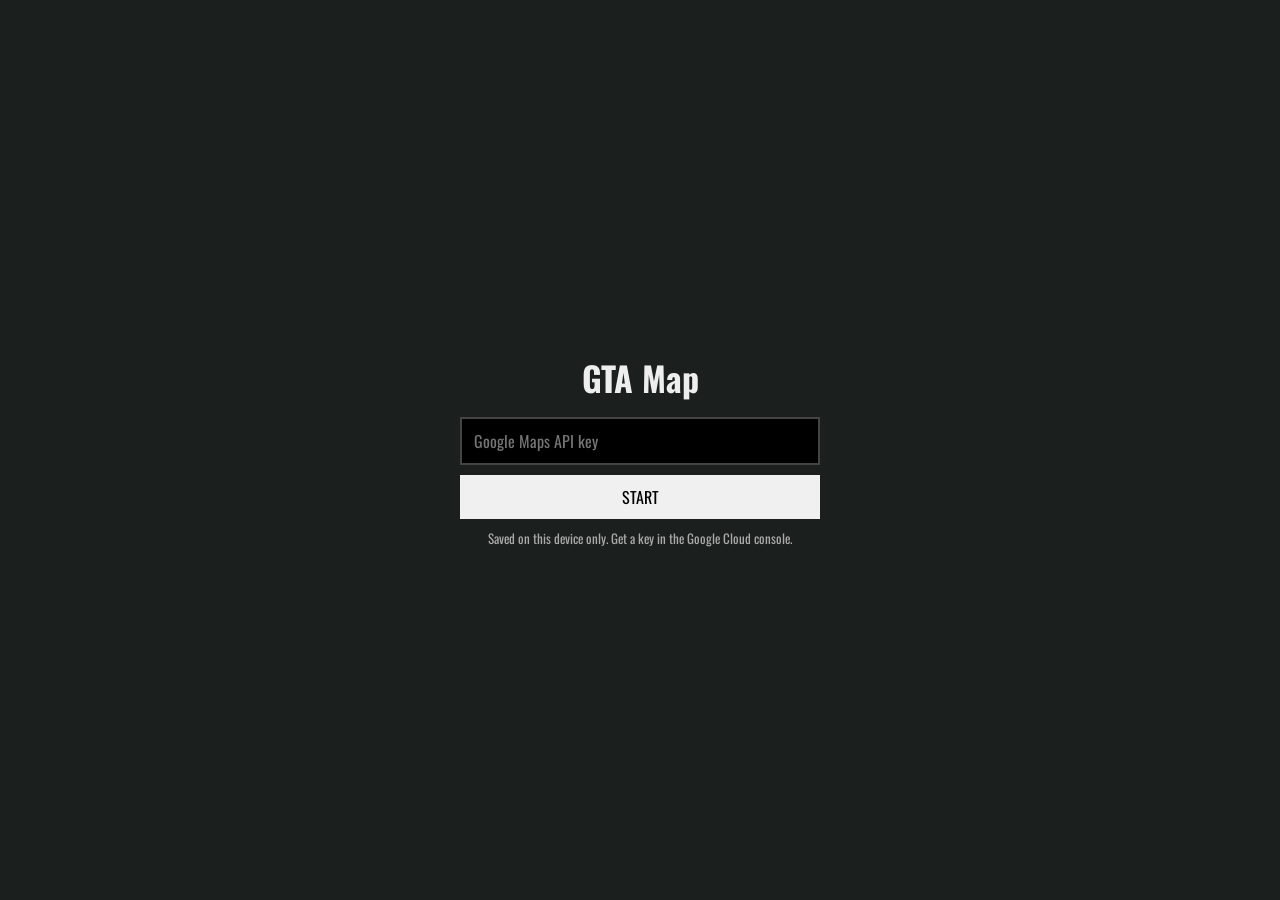
<file: gta-map-theme/index.html>
<!doctype html>
<html lang="en">
<head>
<meta charset="utf-8">
<meta name="viewport" content="width=device-width, initial-scale=1, viewport-fit=cover">
<meta name="theme-color" content="#1b1f1d">
<meta name="apple-mobile-web-app-capable" content="yes">
<meta name="mobile-web-app-capable" content="yes">
<meta name="apple-mobile-web-app-status-bar-style" content="black-translucent">
<meta name="apple-mobile-web-app-title" content="GTA Map">
<link rel="manifest" href="manifest.webmanifest">
<link rel="icon" href="icons/icon-192.png">
<link rel="apple-touch-icon" href="icons/apple-touch-icon.png">
<title>GTA Map Theme</title>
<link rel="preconnect" href="https://fonts.googleapis.com">
<link href="https://fonts.googleapis.com/css2?family=Oswald:wght@500;700&display=swap" rel="stylesheet">
<style>
  :root {
    --hud-font: "Pricedown", "Pricedown Bl", "Oswald", Impact, sans-serif;
    --ui-font: "Oswald", "Arial Narrow", sans-serif;
    --health: #4f9e3f;
    --armor: #3d82c4;
    --waypoint: #a64fd6;
    --frame: #0b0d0c;
  }
  html, body { margin: 0; height: 100%; background: #1b1f1d; overflow: hidden; }
  #map { position: absolute; inset: 0; }

  /* Pause-menu style header */
  .header {
    position: absolute; top: 18px; left: 50%; transform: translateX(-50%);
    display: flex; gap: 2px; z-index: 5; font-family: var(--ui-font);
    text-transform: uppercase; letter-spacing: .04em;
  }
  .header span {
    background: rgba(0,0,0,.7); color: #ccc; padding: 6px 18px; font-size: 15px;
  }
  .header span.active { background: #f0f0f0; color: #000; }

  /* Money / wanted level, top right */
  .stats {
    position: absolute; top: 14px; right: 22px; z-index: 5; text-align: right;
    font-family: var(--hud-font); color: #fff;
    text-shadow: 2px 2px 0 #000, -1px -1px 0 #000, 1px -1px 0 #000, -1px 1px 0 #000;
  }
  .stats .money { font-size: 38px; color: #72cc72; }
  .stats .stars { font-size: 26px; letter-spacing: 2px; color: #fff; }
  .stats .stars .off { color: rgba(255,255,255,.25); }

  /* Radar minimap, bottom left */
  .radar-wrap {
    position: absolute; left: 22px; bottom: 22px; z-index: 5;
    width: 260px; padding: 4px; background: var(--frame);
    box-shadow: 0 4px 18px rgba(0,0,0,.6);
  }
  #radar { width: 100%; height: 165px; }
  .radar-wrap .player {
    position: absolute; left: 50%; top: calc(4px + 82px);
    width: 0; height: 0; transform: translate(-50%, -50%);
    border-left: 8px solid transparent; border-right: 8px solid transparent;
    border-bottom: 18px solid #fff; filter: drop-shadow(0 0 2px #000);
    pointer-events: none;
  }
  .bars { display: flex; gap: 4px; margin-top: 4px; }
  .bar { height: 7px; background: rgba(255,255,255,.12); flex: 1; }
  .bar > i { display: block; height: 100%; }
  .bar.health > i { background: var(--health); width: 85%; }
  .bar.armor > i { background: var(--armor); width: 60%; }
  .bar.ability { flex: .5; }
  .bar.ability > i { background: #e8c94a; width: 100%; }

  /* Area / street name, bottom right */
  .area {
    position: absolute; right: 26px; bottom: 26px; z-index: 5; text-align: right;
    font-family: var(--hud-font); color: #fff;
    text-shadow: 2px 2px 0 #000, -1px -1px 0 #000;
  }
  .area .street { font-size: 22px; color: #e5e5e5; }
  .area .district { font-size: 34px; }

  .hint {
    position: absolute; left: 50%; bottom: 14px; transform: translateX(-50%); z-index: 5;
    font: 13px var(--ui-font); color: #ddd; background: rgba(0,0,0,.6); padding: 4px 12px;
  }

  .no-key {
    position: absolute; inset: 0; display: grid; place-items: center; z-index: 10;
    background: #1b1f1d; color: #eee; font: 16px/1.5 var(--ui-font); padding: 16px; text-align: center;
  }
  .no-key form { display: grid; gap: 10px; max-width: 360px; width: 100%; }
  .no-key h1 { font: 700 34px var(--hud-font); margin: 0 0 4px; }
  .no-key input, .no-key button {
    font: 16px var(--ui-font); padding: 10px 12px; border: 0; border-radius: 0;
  }
  .no-key input { background: #000; color: #fff; border: 2px solid #444; }
  .no-key button { background: #f0f0f0; color: #000; text-transform: uppercase; cursor: pointer; }
  .no-key small { color: #aaa; font-size: 13px; }

  @media (max-width: 640px) {
    .radar-wrap { width: 170px; left: 12px; bottom: 12px; }
    #radar { height: 110px; }
    .radar-wrap .player { top: calc(4px + 55px); }
    .header span { padding: 5px 10px; font-size: 12px; }
    .stats .money { font-size: 28px; }
    .area .district { font-size: 24px; }
    .area .street { font-size: 16px; }
    .hint { display: none; }
  }
</style>
</head>
<body>
<div id="map"></div>

<div class="header"><span>Brief</span><span class="active">Map</span><span>Stats</span><span>Settings</span></div>

<div class="stats">
  <div class="money">$1,337,420</div>
  <div class="stars" id="stars"></div>
</div>

<div class="radar-wrap">
  <div id="radar"></div>
  <div class="player"></div>
  <div class="bars">
    <div class="bar health"><i></i></div>
    <div class="bar armor"><i></i></div>
    <div class="bar ability"><i></i></div>
  </div>
</div>

<div class="area">
  <div class="street" id="street">&nbsp;</div>
  <div class="district" id="district">San Andreas</div>
</div>

<div class="hint">Right-click to set a waypoint &nbsp;·&nbsp; Press W to raise your wanted level</div>

<script>
  // The key comes from ?key=..., or from the setup screen (saved on this device).
  function savedKey() { try { return localStorage.getItem("gtaMapKey") || ""; } catch { return ""; } }
  function saveKey(k) { try { localStorage.setItem("gtaMapKey", k); } catch {} }
  const urlKey = new URLSearchParams(location.search).get("key");
  if (urlKey) saveKey(urlKey);
  const API_KEY = urlKey || savedKey();

  if ("serviceWorker" in navigator) navigator.serviceWorker.register("sw.js").catch(() => {});
  const START = { lat: 34.0522, lng: -118.2437 }; // Los Angeles = Los Santos

  let wanted = 0;
  function renderStars() {
    document.getElementById("stars").innerHTML =
      [...Array(5)].map((_, i) => `<span class="${i < wanted ? "" : "off"}">★</span>`).join("");
  }
  renderStars();
  addEventListener("keydown", e => {
    if (e.key.toLowerCase() === "w") { wanted = (wanted + 1) % 6; renderStars(); }
  });

  // GTA-style circular blip icon.
  function blip(color, glyph = "") {
    const svg = `<svg xmlns="http://www.w3.org/2000/svg" width="28" height="28">
      <circle cx="14" cy="14" r="11" fill="${color}" stroke="#000" stroke-width="2"/>
      <text x="14" y="19" font-family="Arial" font-weight="bold" font-size="13" fill="#fff" text-anchor="middle">${glyph}</text>
    </svg>`;
    return { url: "data:image/svg+xml;charset=UTF-8," + encodeURIComponent(svg),
             scaledSize: new google.maps.Size(28, 28), anchor: new google.maps.Point(14, 14) };
  }

  async function initMap() {
    const [pauseStyle, radarStyle] = await Promise.all(
      ["pause-map-style.json", "radar-style.json"].map(f => fetch(f).then(r => r.json())));

    const map = new google.maps.Map(document.getElementById("map"), {
      center: START, zoom: 12, styles: pauseStyle,
      disableDefaultUI: true, zoomControl: true, backgroundColor: "#2c4a63",
    });
    const radar = new google.maps.Map(document.getElementById("radar"), {
      center: START, zoom: 15, styles: radarStyle,
      disableDefaultUI: true, gestureHandling: "none", keyboardShortcuts: false,
      clickableIcons: false, backgroundColor: "#1f364a",
    });

    // Story-mode style blips (letters, like the mission givers in GTA V).
    const blips = [
      { pos: { lat: 34.1341, lng: -118.3215 }, color: "#3d82c4", glyph: "M" },
      { pos: { lat: 34.0195, lng: -118.4912 }, color: "#4f9e3f", glyph: "F" },
      { pos: { lat: 33.9416, lng: -118.4085 }, color: "#e08a2c", glyph: "T" },
      { pos: { lat: 34.0430, lng: -118.2673 }, color: "#e8c94a", glyph: "$" },
    ];
    blips.forEach(b => {
      new google.maps.Marker({ map, position: b.pos, icon: blip(b.color, b.glyph) });
      new google.maps.Marker({ map: radar, position: b.pos, icon: blip(b.color, b.glyph) });
    });

    // Right-click drops a purple waypoint on both maps.
    let waypoint = [];
    map.addListener("rightclick", e => {
      waypoint.forEach(m => m.setMap(null));
      waypoint = [map, radar].map(m =>
        new google.maps.Marker({ map: m, position: e.latLng, icon: blip("#a64fd6", "") }));
    });

    // Radar follows the main map's center.
    map.addListener("center_changed", () => radar.setCenter(map.getCenter()));

    // Street and district names in the bottom-right corner (needs the Geocoding API).
    const geocoder = new google.maps.Geocoder();
    let timer;
    map.addListener("idle", () => {
      clearTimeout(timer);
      timer = setTimeout(() => {
        geocoder.geocode({ location: map.getCenter() }).then(({ results }) => {
          const parts = (results[0] || {}).address_components || [];
          const pick = type => (parts.find(c => c.types.includes(type)) || {}).long_name;
          document.getElementById("street").textContent = pick("route") || " ";
          document.getElementById("district").textContent =
            pick("neighborhood") || pick("sublocality") || pick("locality") || "San Andreas";
        }).catch(() => {});
      }, 400);
    });
  }

  if (!API_KEY) {
    document.body.insertAdjacentHTML("beforeend",
      `<div class="no-key"><form id="key-form">
         <h1>GTA Map</h1>
         <input id="key-input" placeholder="Google Maps API key" autocomplete="off" required>
         <button type="submit">Start</button>
         <small>Saved on this device only. Get a key in the Google Cloud console.</small>
       </form></div>`);
    document.getElementById("key-form").addEventListener("submit", e => {
      e.preventDefault();
      saveKey(document.getElementById("key-input").value.trim());
      location.reload();
    });
  } else {
    window.initMap = initMap;
    // Google calls this when the key is rejected: forget it and show the setup screen again.
    window.gm_authFailure = () => {
      saveKey("");
      if (!urlKey) location.reload();
    };
    const s = document.createElement("script");
    s.src = `https://maps.googleapis.com/maps/api/js?key=${encodeURIComponent(API_KEY)}&callback=initMap`;
    s.async = true;
    document.head.appendChild(s);
  }
</script>
</body>
</html>
</file>
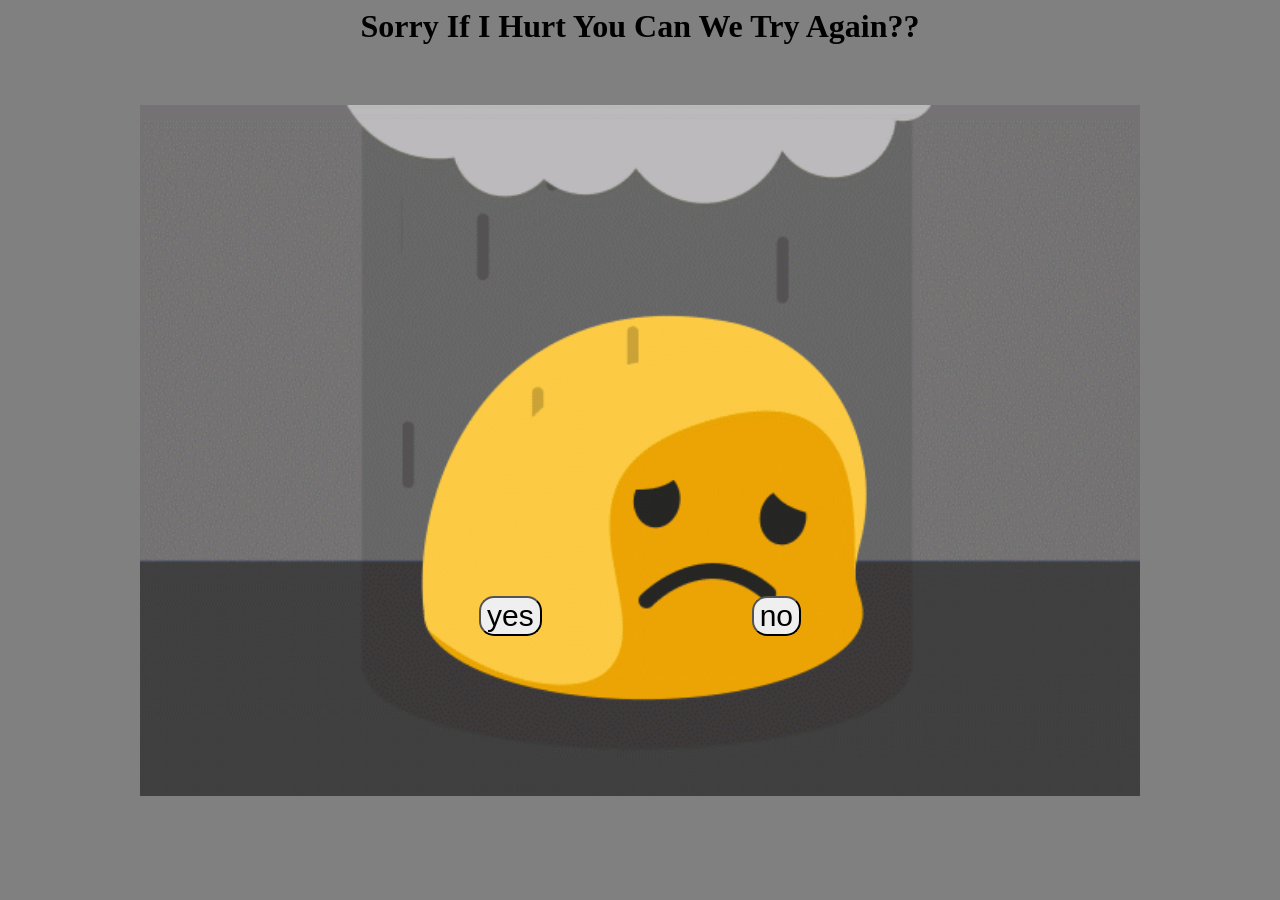
<file: trial/eight.html>
<html>
<head>
<style>
body{
background-color:grey;
background-image:url('sad.gif');
background-position: center;
background-repeat: no-repeat;
background-size: 1000px;
}
</style>
</head>
<body>
<center>
<h1 style=" font-size=60px"> Sorry If I Hurt You Can We Try Again??<h1>
<table cellpadding="20" cellspacing="170">
<tr>
</tr>
<tr>
</tr>
<tr>
<th>
<a href="seven.html">
    <button style="font-size:30px; border-radius:15px;">yes</button>
</a>
</th>
<th>
<a href="eight.html">
    <button style="font-size:30px; border-radius:15px;">no</button>
</a>
</th>
</tr>
</table>
</center>
</body>
</html>
</file>
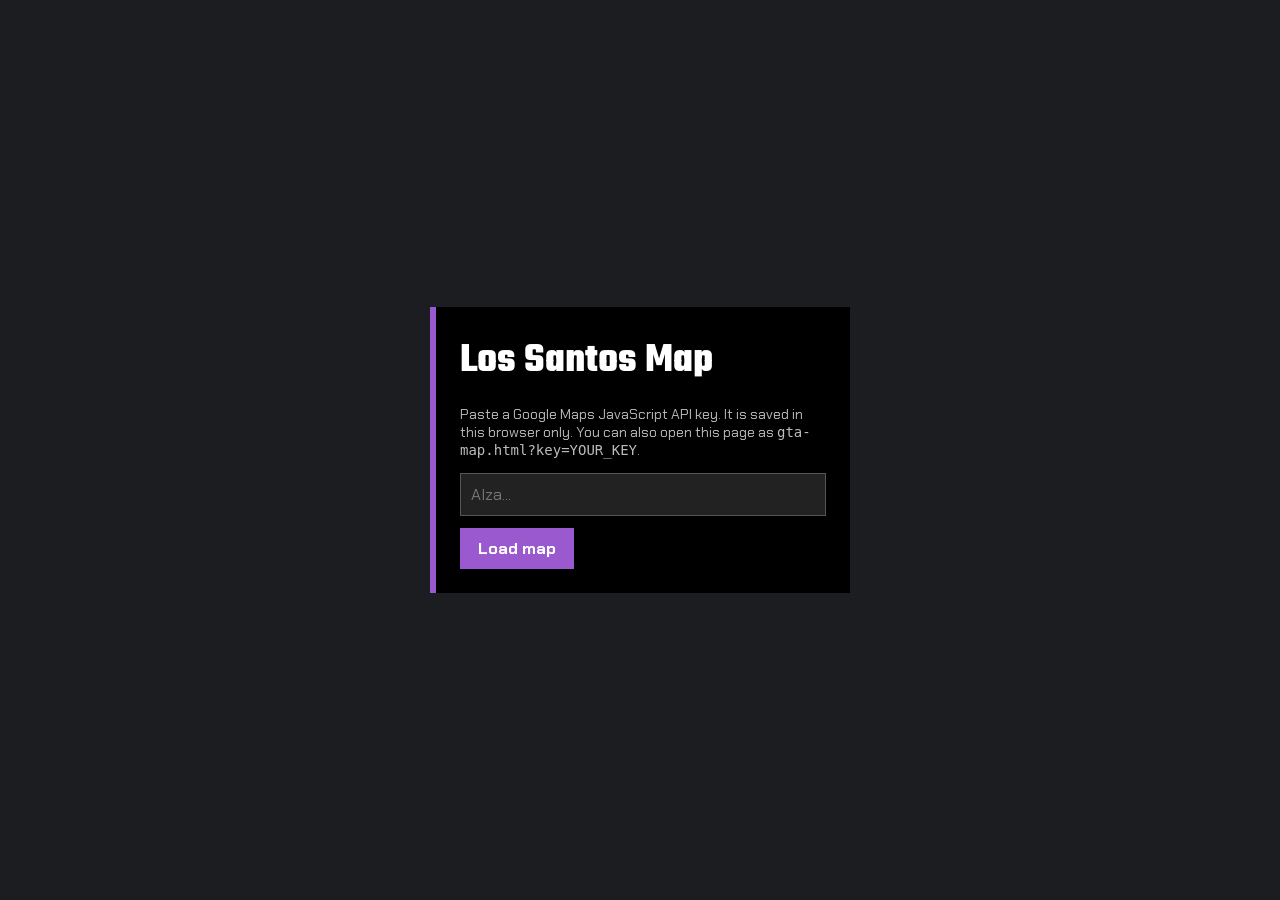
<file: trial/gta-map.html>
<!DOCTYPE html>
<html>
<head>
<meta charset="utf-8">
<meta name="viewport" content="width=device-width, initial-scale=1, viewport-fit=cover">
<title>GTA V Map</title>
<meta name="theme-color" content="#000000">
<meta name="mobile-web-app-capable" content="yes">
<meta name="apple-mobile-web-app-capable" content="yes">
<meta name="apple-mobile-web-app-status-bar-style" content="black-translucent">
<meta name="apple-mobile-web-app-title" content="Los Santos">
<link rel="apple-touch-icon" href="gta-map-icon.png">
<link rel="icon" href="gta-map-icon.png">
<link href="https://fonts.googleapis.com/css2?family=Teko:wght@500;600&family=Chakra+Petch:wght@500;700&display=swap" rel="stylesheet">
<style>
html, body{
margin:0;
height:100%;
background:#1b1d20;
font-family:'Chakra Petch', sans-serif;
color:#fff;
overflow:hidden;
}
#map{
position:absolute;
inset:0;
}

/* top right: money + wanted stars */
#hud-top{
position:absolute;
top:calc(16px + env(safe-area-inset-top, 0px));
right:20px;
text-align:right;
pointer-events:none;
text-shadow:2px 2px 0 #000;
}
#cash{
font-family:'Teko', sans-serif;
font-size:44px;
line-height:1;
color:#72cc72;
}
#stars{
font-size:30px;
letter-spacing:4px;
color:#fff;
}
#stars span{
opacity:.25;
}
#stars span.on{
opacity:1;
}

/* bottom left: minimap-style health/armor bars + street name */
#hud-bottom{
position:absolute;
left:20px;
bottom:calc(24px + env(safe-area-inset-bottom, 0px));
width:280px;
pointer-events:none;
}
#street{
font-family:'Teko', sans-serif;
font-size:30px;
line-height:1;
text-shadow:2px 2px 0 #000;
margin-bottom:6px;
}
#street small{
display:block;
font-size:20px;
color:#c8c8c8;
}
.bars{
display:flex;
gap:4px;
background:rgba(0,0,0,.6);
padding:4px;
}
.bar{
height:8px;
flex:1;
}
.bar.health{ background:#57a85b; }
.bar.armor{ background:#5ea6d8; }
.bar.ability{ background:#e2c84a; flex:.5; }

/* key prompt */
#keybox{
position:absolute;
inset:0;
display:none;
align-items:center;
justify-content:center;
background:#1b1d20;
z-index:10;
}
#keybox form{
background:#000;
border-left:6px solid #9b59d0;
padding:24px;
width:min(420px, calc(100% - 32px));
box-sizing:border-box;
}
#keybox h1{
font-family:'Teko', sans-serif;
font-size:42px;
margin:0 0 8px;
}
#keybox p{
font-size:14px;
color:#bbb;
}
#keybox input{
width:100%;
box-sizing:border-box;
padding:10px;
font:inherit;
background:#222;
color:#fff;
border:1px solid #555;
margin-bottom:12px;
}
#keybox button{
font:inherit;
font-weight:700;
padding:10px 18px;
background:#9b59d0;
color:#fff;
border:0;
cursor:pointer;
}

#help{
position:absolute;
top:calc(16px + env(safe-area-inset-top, 0px));
left:20px;
background:rgba(0,0,0,.7);
padding:8px 12px;
font-size:13px;
pointer-events:none;
}
#help b{
color:#c58cf5;
}
</style>
</head>
<body>

<div id="map"></div>

<div id="help"><b>Click</b> the map to set a waypoint &middot; <b>Right-click</b> to clear it</div>

<div id="hud-top">
<div id="cash">$0</div>
<div id="stars"><span>&#9733;</span><span>&#9733;</span><span>&#9733;</span><span>&#9733;</span><span>&#9733;</span></div>
</div>

<div id="hud-bottom">
<div id="street">Locating&hellip;<small>&nbsp;</small></div>
<div class="bars">
<div class="bar health"></div>
<div class="bar armor"></div>
<div class="bar ability"></div>
</div>
</div>

<div id="keybox">
<form id="keyform">
<h1>Los Santos Map</h1>
<p>Paste a Google Maps JavaScript API key. It is saved in this browser only. You can also open this page as <code>gta-map.html?key=YOUR_KEY</code>.</p>
<input id="keyinput" placeholder="AIza..." autocomplete="off">
<button type="submit">Load map</button>
</form>
</div>

<script>
// Colours picked to match the GTA V pause-menu / radar map.
var GTA_STYLE = [
{ elementType:'geometry', stylers:[{ color:'#2b2f33' }] },
{ elementType:'labels.text.fill', stylers:[{ color:'#e6e6e6' }] },
{ elementType:'labels.text.stroke', stylers:[{ color:'#000000' }, { weight:3 }] },
{ elementType:'labels.icon', stylers:[{ visibility:'off' }] },

{ featureType:'administrative', elementType:'geometry.stroke', stylers:[{ color:'#4a4f55' }] },
{ featureType:'administrative.land_parcel', stylers:[{ visibility:'off' }] },
{ featureType:'administrative.neighborhood', elementType:'labels.text.fill', stylers:[{ color:'#bdbdbd' }] },

{ featureType:'landscape.man_made', elementType:'geometry', stylers:[{ color:'#34393e' }] },
{ featureType:'landscape.natural', elementType:'geometry', stylers:[{ color:'#30352f' }] },
{ featureType:'landscape.natural.terrain', elementType:'geometry', stylers:[{ color:'#3b3a31' }] },

{ featureType:'poi', stylers:[{ visibility:'off' }] },
{ featureType:'poi.park', stylers:[{ visibility:'on' }] },
{ featureType:'poi.park', elementType:'geometry', stylers:[{ color:'#3d5a35' }] },
{ featureType:'poi.park', elementType:'labels', stylers:[{ visibility:'off' }] },

{ featureType:'road', elementType:'geometry.fill', stylers:[{ color:'#8c8f93' }] },
{ featureType:'road', elementType:'geometry.stroke', stylers:[{ visibility:'off' }] },
{ featureType:'road', elementType:'labels.text.fill', stylers:[{ color:'#ffffff' }] },
{ featureType:'road.local', elementType:'geometry.fill', stylers:[{ color:'#6b6f74' }] },
{ featureType:'road.arterial', elementType:'geometry.fill', stylers:[{ color:'#a7aaae' }] },
{ featureType:'road.highway', elementType:'geometry.fill', stylers:[{ color:'#c9cbce' }] },
{ featureType:'road.highway.controlled_access', elementType:'geometry.fill', stylers:[{ color:'#dcdcdc' }] },

{ featureType:'transit', stylers:[{ visibility:'off' }] },
{ featureType:'transit.line', elementType:'geometry', stylers:[{ visibility:'on' }, { color:'#4d5359' }] },

{ featureType:'water', elementType:'geometry', stylers:[{ color:'#3f6585' }] },
{ featureType:'water', elementType:'labels.text.fill', stylers:[{ color:'#a9c4dc' }] }
];

// GTA's waypoint / GPS purple
var GPS = '#b25ce6';

var map, player, waypoint, route, directions, geocoder;

function getKey(){
var fromUrl = new URLSearchParams(location.search).get('key');
if(fromUrl) return fromUrl;
try{ return localStorage.getItem('gtaMapKey'); }catch(e){ return null; }
}

function loadGoogle(key){
var s = document.createElement('script');
s.src = 'https://maps.googleapis.com/maps/api/js?key=' + encodeURIComponent(key) + '&callback=initMap';
s.async = true;
document.head.appendChild(s);
}

function initMap(){
var start = { lat:34.0522, lng:-118.2437 }; // real-life Los Santos

map = new google.maps.Map(document.getElementById('map'), {
center:start,
zoom:14,
styles:GTA_STYLE,
backgroundColor:'#2b2f33',
disableDefaultUI:true,
zoomControl:true,
clickableIcons:false,
gestureHandling:'greedy'
});

geocoder = new google.maps.Geocoder();
directions = new google.maps.DirectionsService();

// White arrow like the player blip on the radar
player = new google.maps.Marker({
map:map,
position:start,
zIndex:10,
icon:{
path:google.maps.SymbolPath.FORWARD_CLOSED_ARROW,
scale:7,
fillColor:'#ffffff',
fillOpacity:1,
strokeColor:'#000000',
strokeWeight:2
}
});

if(navigator.geolocation){
navigator.geolocation.getCurrentPosition(function(pos){
var here = { lat:pos.coords.latitude, lng:pos.coords.longitude };
player.setPosition(here);
map.setCenter(here);
updateStreet(here);
}, function(){
updateStreet(start);
});
}else{
updateStreet(start);
}

map.addListener('click', function(e){ setWaypoint(e.latLng); });
map.addListener('rightclick', clearWaypoint);
}

function setWaypoint(latLng){
clearWaypoint();

waypoint = new google.maps.Marker({
map:map,
position:latLng,
zIndex:9,
icon:{
path:'M 0,-14 C -8,-14 -12,-8 -12,-3 C -12,5 0,14 0,14 C 0,14 12,5 12,-3 C 12,-8 8,-14 0,-14 Z',
fillColor:GPS,
fillOpacity:1,
strokeColor:'#000000',
strokeWeight:1.5,
scale:1.3
}
});

directions.route({
origin:player.getPosition(),
destination:latLng,
travelMode:google.maps.TravelMode.DRIVING
}, function(result, status){
var path = status === 'OK'
? result.routes[0].overview_path
: [player.getPosition(), latLng]; // Directions API not enabled: draw a straight line
route = new google.maps.Polyline({
map:map,
path:path,
strokeColor:GPS,
strokeOpacity:1,
strokeWeight:6,
zIndex:5
});
});

addCash(Math.floor(Math.random() * 900) + 100);
}

function clearWaypoint(){
if(waypoint){ waypoint.setMap(null); waypoint = null; }
if(route){ route.setMap(null); route = null; }
}

// Bottom-left street / district readout
function updateStreet(latLng){
geocoder.geocode({ location:latLng }, function(results, status){
var el = document.getElementById('street');
if(status !== 'OK' || !results[0]){
el.innerHTML = 'San Andreas<small>&nbsp;</small>';
return;
}
var street = '', area = '';
results[0].address_components.forEach(function(c){
if(c.types.indexOf('route') > -1) street = c.long_name;
if(!area && (c.types.indexOf('neighborhood') > -1 || c.types.indexOf('locality') > -1)) area = c.long_name;
});
el.textContent = street || area || 'San Andreas';
var small = document.createElement('small');
small.textContent = street ? area : ' ';
el.appendChild(small);
});
}

var cash = 0;
function addCash(n){
cash += n;
document.getElementById('cash').textContent = '$' + cash.toLocaleString();
var stars = Math.min(5, Math.floor(cash / 2000));
document.querySelectorAll('#stars span').forEach(function(s, i){
s.classList.toggle('on', i < stars);
});
}

var key = getKey();
if(key){
loadGoogle(key);
}else{
document.getElementById('keybox').style.display = 'flex';
}

document.getElementById('keyform').addEventListener('submit', function(e){
e.preventDefault();
var k = document.getElementById('keyinput').value.trim();
if(!k) return;
try{ localStorage.setItem('gtaMapKey', k); }catch(err){}
document.getElementById('keybox').style.display = 'none';
loadGoogle(k);
});
</script>

</body>
</html>
</file>
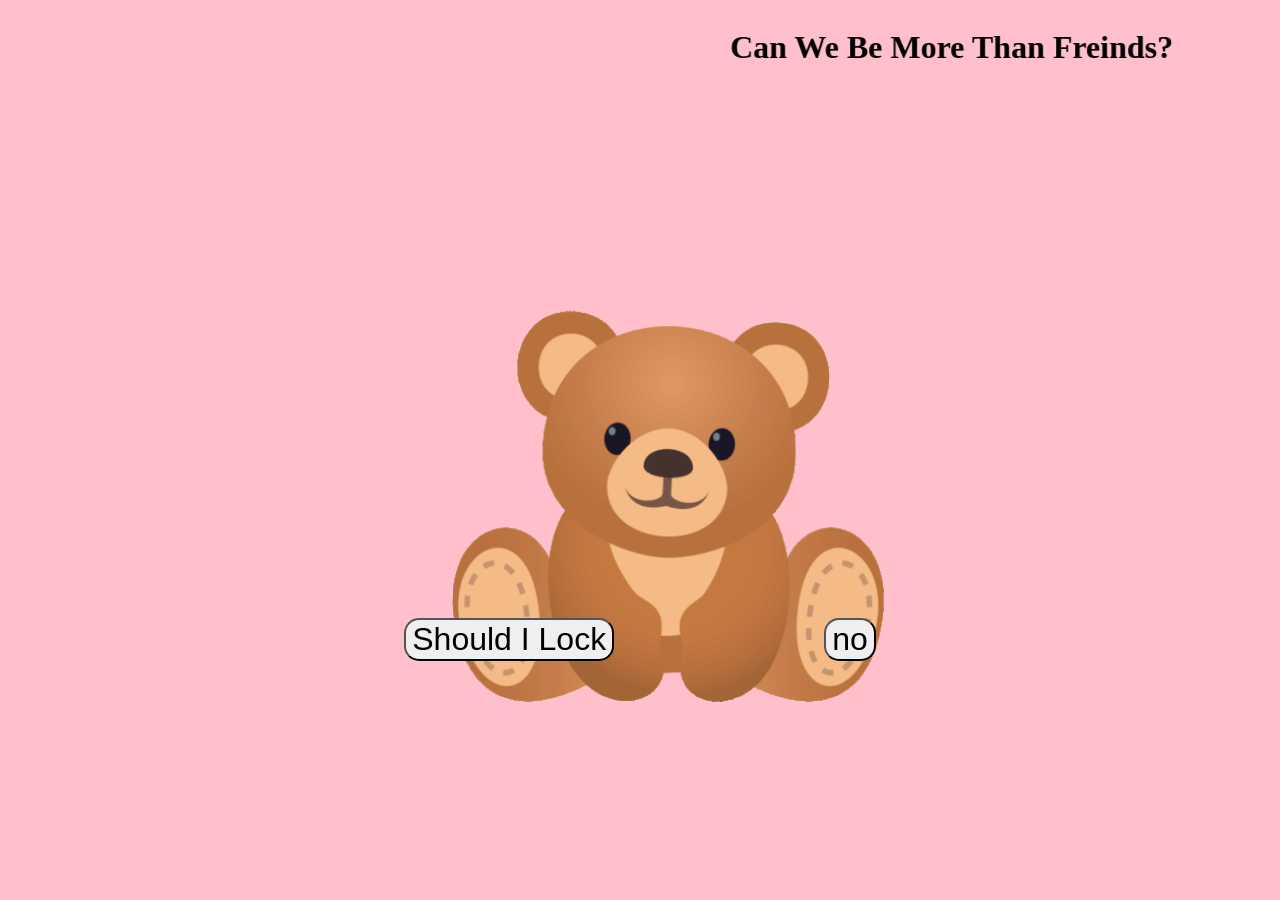
<file: trial/nine.html>
<html>
<head>
<style>
body{
background-color:pink;
background-image:url('teddy.gif');
background-position: center;
background-repeat: no-repeat;
background-size: 500px;
}
</style>
</head>
<body>
<center>
<table cellpadding="20" cellspacing="170">
<tr>
<marquee behavior="alternate">
<h1 style=" font-size=60px"> Can We Be More Than Freinds?<h1>
</marquee>
</tr>
<tr>
</tr>
<tr>
<th>
<a href="ten.html">
    <button style="font-size:32px; border-radius:15px;">Should I Lock</button>
</a>
</th>
<th>
<a href="eight.html">
    <button style="font-size:32px; border-radius:15px;">no</button>
</a>
</th>
</tr>
</table>
</center>
</body>
</html>
</file>
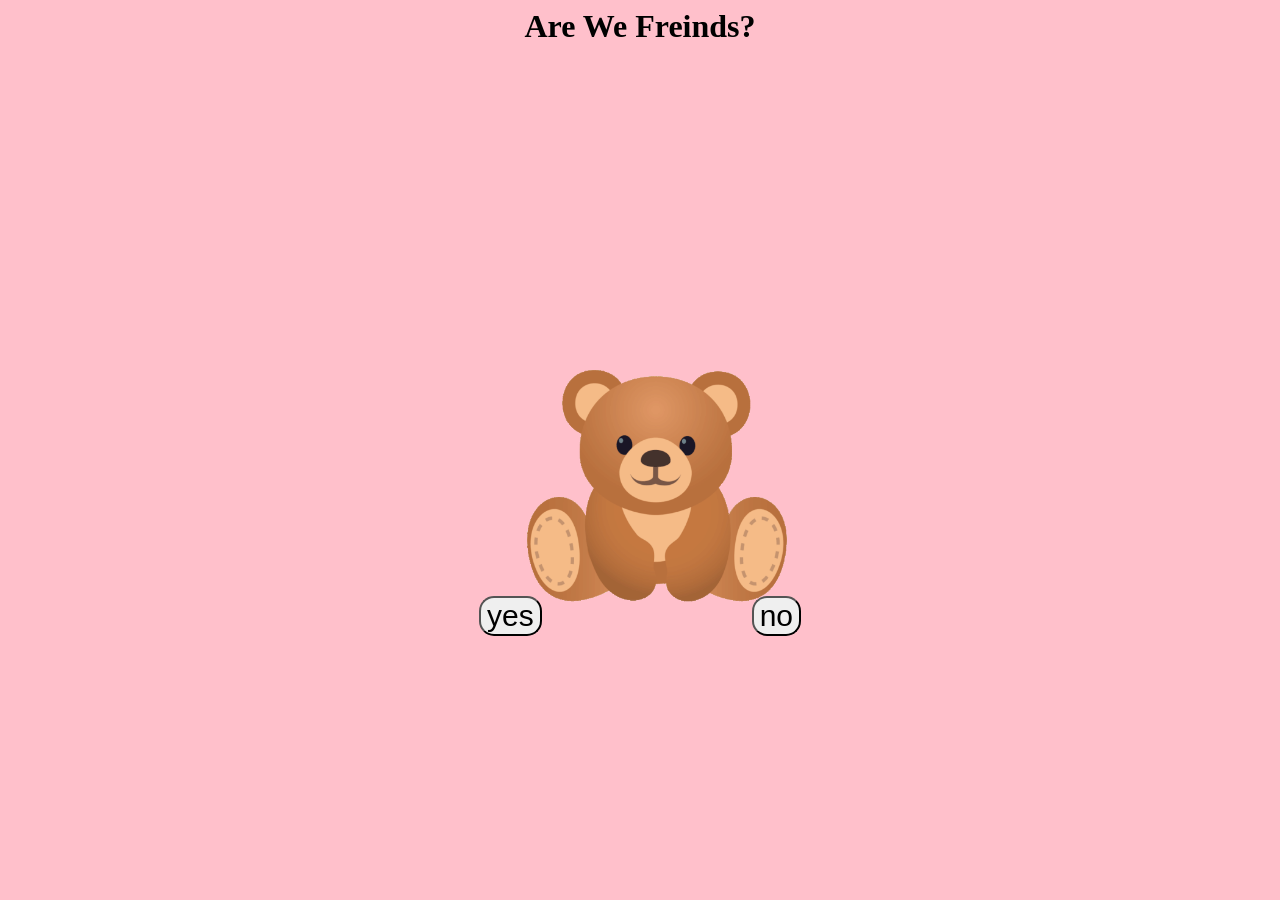
<file: trial/seven.html>
<html>
<head>
<style>
body{
background-color:pink;
background-image:url('teddy.gif');
background-position: center;
background-repeat: no-repeat;
background-size: 300px;
}
</style>
</head>
<body>
<center>
<h1 style=" font-size=60px"> Are We Freinds?<h1>
<table cellpadding="20" cellspacing="170">
<tr>
</tr>
<tr>
</tr>
<tr>
<th>
<a href="six.html">
    <button style="font-size:30px; border-radius:15px;">yes</button>
</a>
</th>
<th>
<a href="eight.html">
    <button style="font-size:30px; border-radius:15px;">no</button>
</a>
</th>
</tr>
</table>
</center>
</body>
</html>
</file>
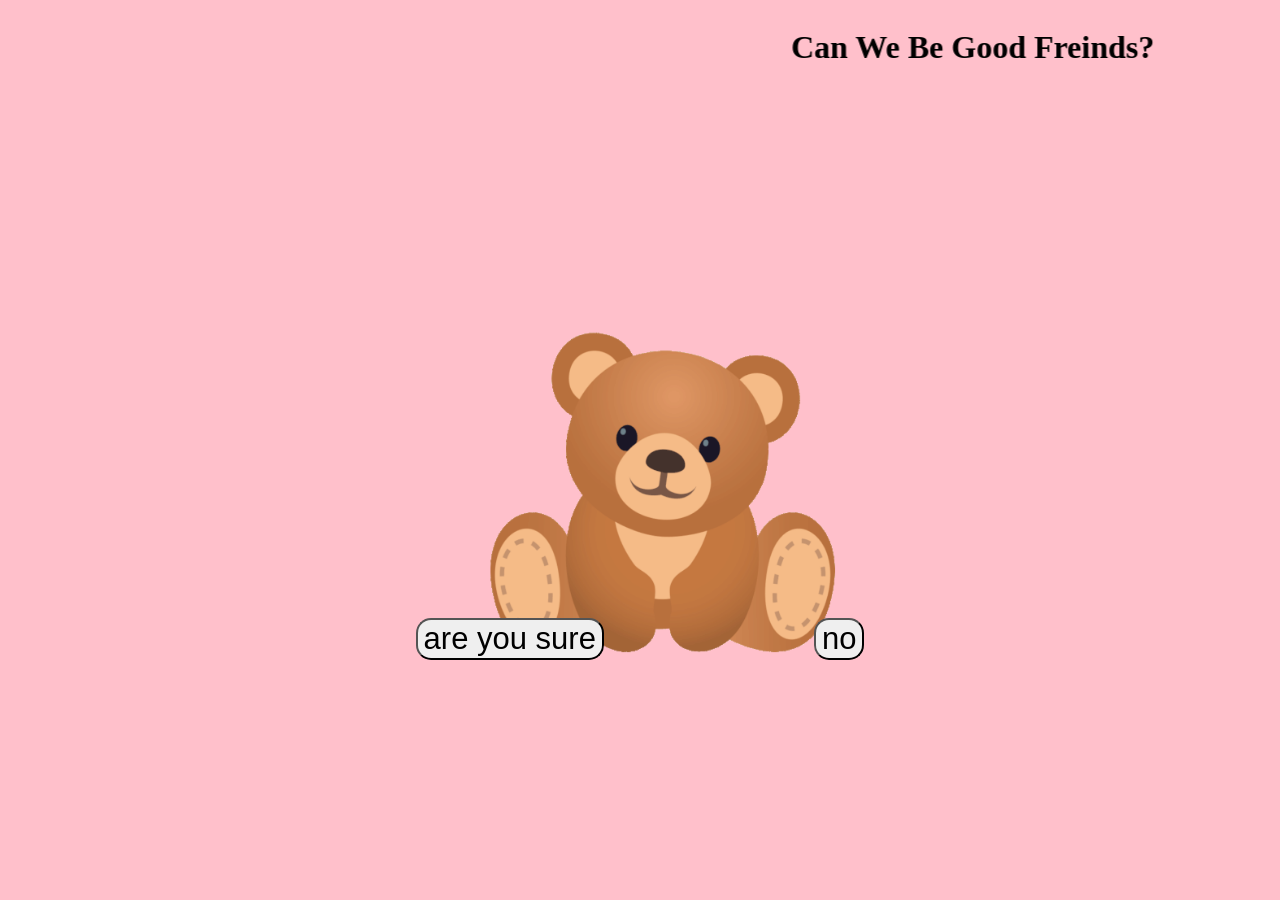
<file: trial/six.html>
<html>
<head>
<style>
body{
background-color:pink;
background-image:url('teddy.gif');
background-position: center;
background-repeat: no-repeat;
background-size: 400px;
}
</style>
</head>
<body>
<center>
<table cellpadding="20" cellspacing="170">
<tr>
<marquee behavior="alternate">
<h1 style=" font-size=60px"> Can We Be Good Freinds?<h1>
</maarquee>
</tr>
<tr>
</tr>
<tr>
<th>
<a href="nine.html">
    <button style="font-size:31px; border-radius:15px;">are you sure</button>
</a>
</th>
<th>
<a href="eight.html">
    <button style="font-size:31px; border-radius:15px;">no</button>
</a>
</th>
</tr>
</table>
</center>
</body>
</html>
</file>
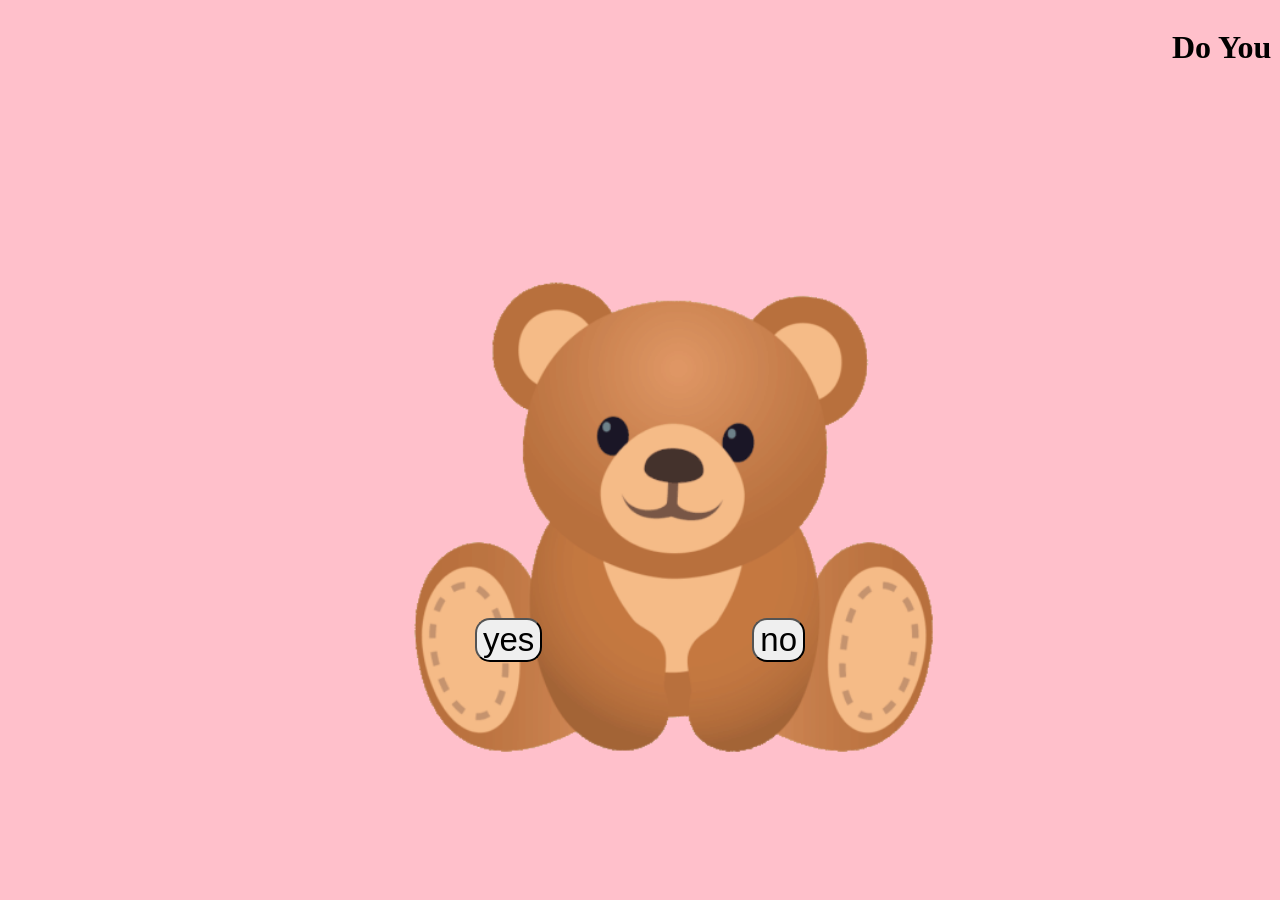
<file: trial/ten.html>
<html>
<head>
<style>
body{
background-color:pink;
background-image:url('teddy.gif');
background-position: center;
background-repeat: no-repeat;
background-size: 600px;
}
</style>
</head>
<body>
<center>
<marquee>
<h1 style=" font-size=60px"> Do You Like Me?<h1>
</marquee>
<table cellpadding="20" cellspacing="170">
<tr>
</tr>
<tr>
</tr>
<tr>
<th>
<a href="eleven.html">
    <button style="font-size:33px; border-radius:15px;">yes</button>
</a>
</th>
<th>
<a href="eight.html">
    <button style="font-size:33px; border-radius:15px;">no</button>
</a>
</th>
</tr>
</table>
</center>
</body>
</html>
</file>
